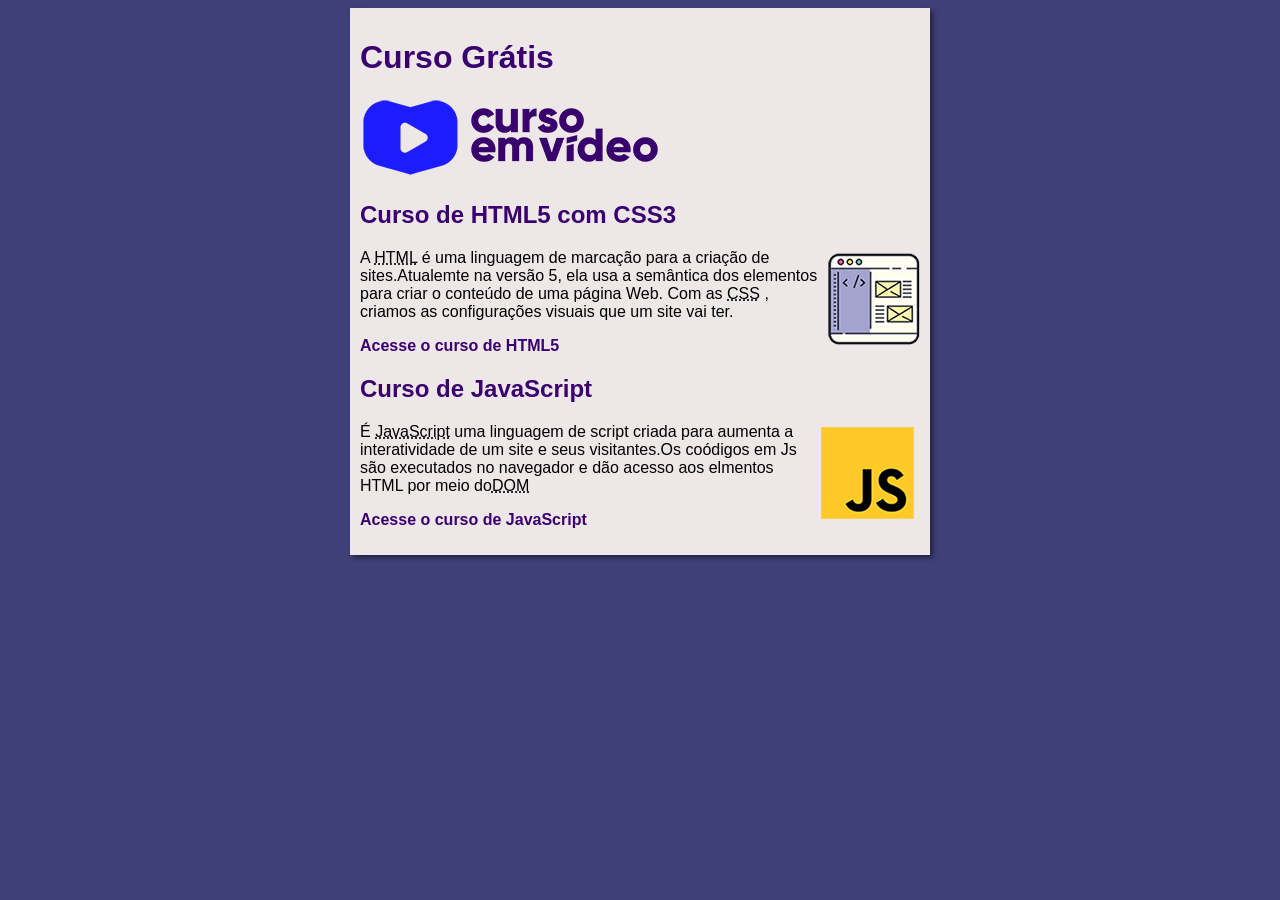
<file: index.html>
<!DOCTYPE html>
<html lang="pt-br">
<head>
    <meta charset="UTF-8">
    <meta name="viewport" content="width=device-width, initial-scale=1.0">
    <title>Curso em Video</title>
<link rel="stylesheet" href="estilo/style.css">
</head>
<body>
    <main>
        <header>
            <h1> Curso Grátis </h1>
            <img  src="imagens/curso-em-video-cor.png" alt="Curso em Vídeo">
        </header>
         <article>
            <h2>Curso de HTML5 com CSS3</h2>
            <img class="lado" src=" imagens/curso-html-css.png" alt="Curso de HTML5 ">
            <p>A  <abbr title="HyperText Markup Language">HTML</abbr> é uma linguagem de marcação para a criação de sites.Atualemte na versão 5, ela usa a semântica dos elementos para criar o conteúdo de uma página Web. Com as <abbr title="Cascading Style Sheets">CSS</abbr> , criamos as configurações visuais que um site vai ter.</p>
         <p><a href="curso-html.html">Acesse o curso de HTML5</a></p>
        </article>
        <article>
            <h2>Curso de JavaScript</h2>
            <img class="lado" src="imagens/curso-javascript.png" alt="Curso de JavaScript">
            <p> É <abbr title="JavaScript">JavaScript</abbr>   uma linguagem de script criada para aumenta a interatividade de um site e seus visitantes.Os coódigos em Js são executados no navegador e dão acesso aos elmentos HTML por meio do<abbr title="Document Object Model">DOM</abbr></p>
            <p><a href="curso-js.html">Acesse o curso de JavaScript</a></p>
            </article>
    </main>
    

</body>
</html>
</file>
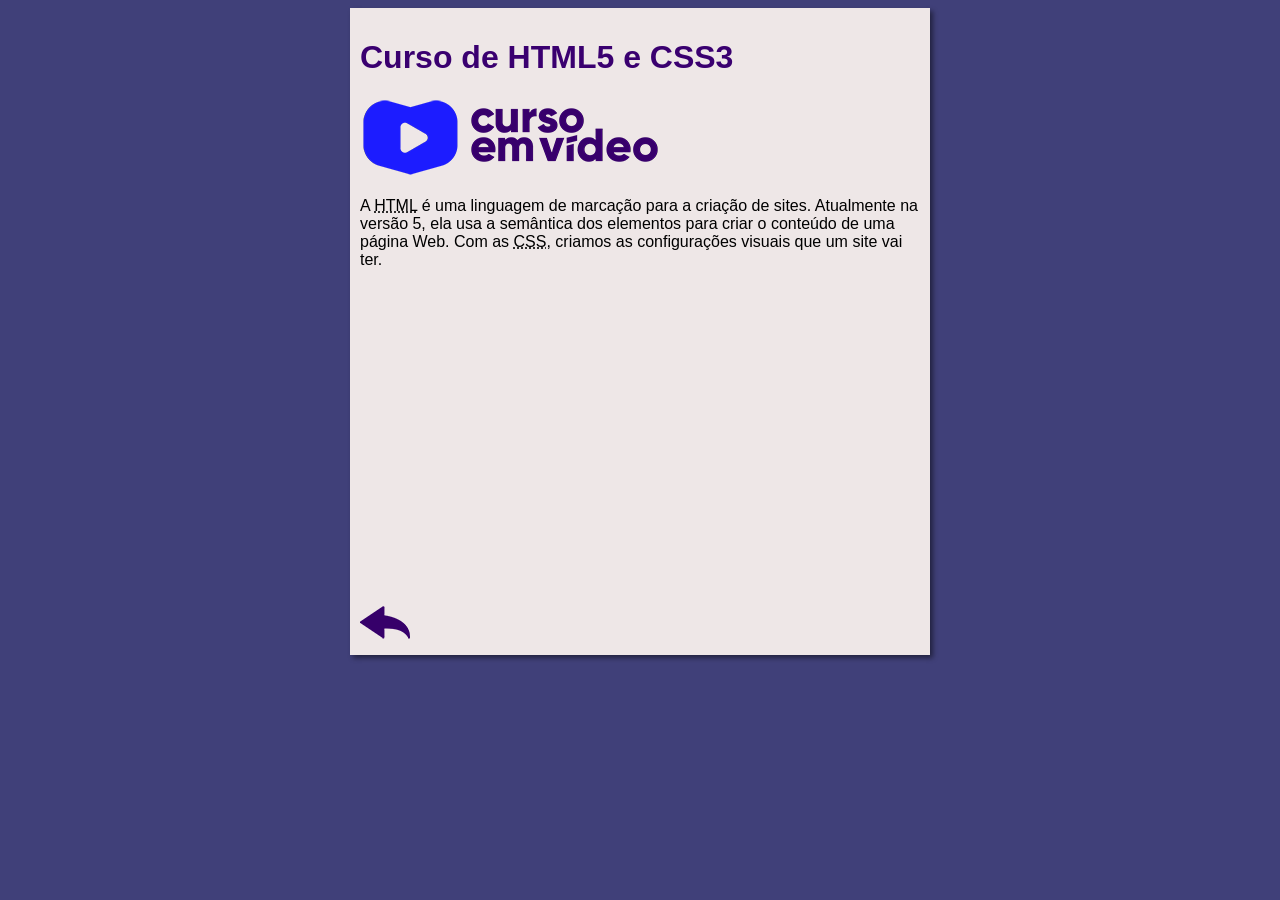
<file: curso-html.html>
<!DOCTYPE html>
<html lang="pt-br">
<head>
    <meta charset="UTF-8">
    <meta name="viewport" content="width=device-width, initial-scale=1.0">
    <title>Curso de HTML</title>
    <link rel="stylesheet" href="estilo/style.css">
</head>
<body>
    <main>
        <header>
            <h1>Curso de HTML5 e CSS3</h1>
            <img src="imagens/curso-em-video-cor.png" alt="Curso em Vídeo">
        </header>
        <article>
            <p>A <abbr title="HyperText Markup Language">HTML</abbr> é uma linguagem de marcação para a criação de sites. Atualmente na versão 5, ela usa a semântica dos elementos para criar o conteúdo de uma página Web. Com as <abbr title="Cascading Style Sheets">CSS</abbr>, criamos as configurações visuais que um site vai ter.</p>

            <iframe width="560" height="315" src="https://www.youtube.com/embed/riSVzwlSnhw" frameborder="0" allow="accelerometer; autoplay; encrypted-media; gyroscope; picture-in-picture" allowfullscreen></iframe>

            <a href="index.html"><img src="imagens/btn-back.png" alt="Voltar"></a>
            
        </article>
    </main>
</body>
</html>
</file>
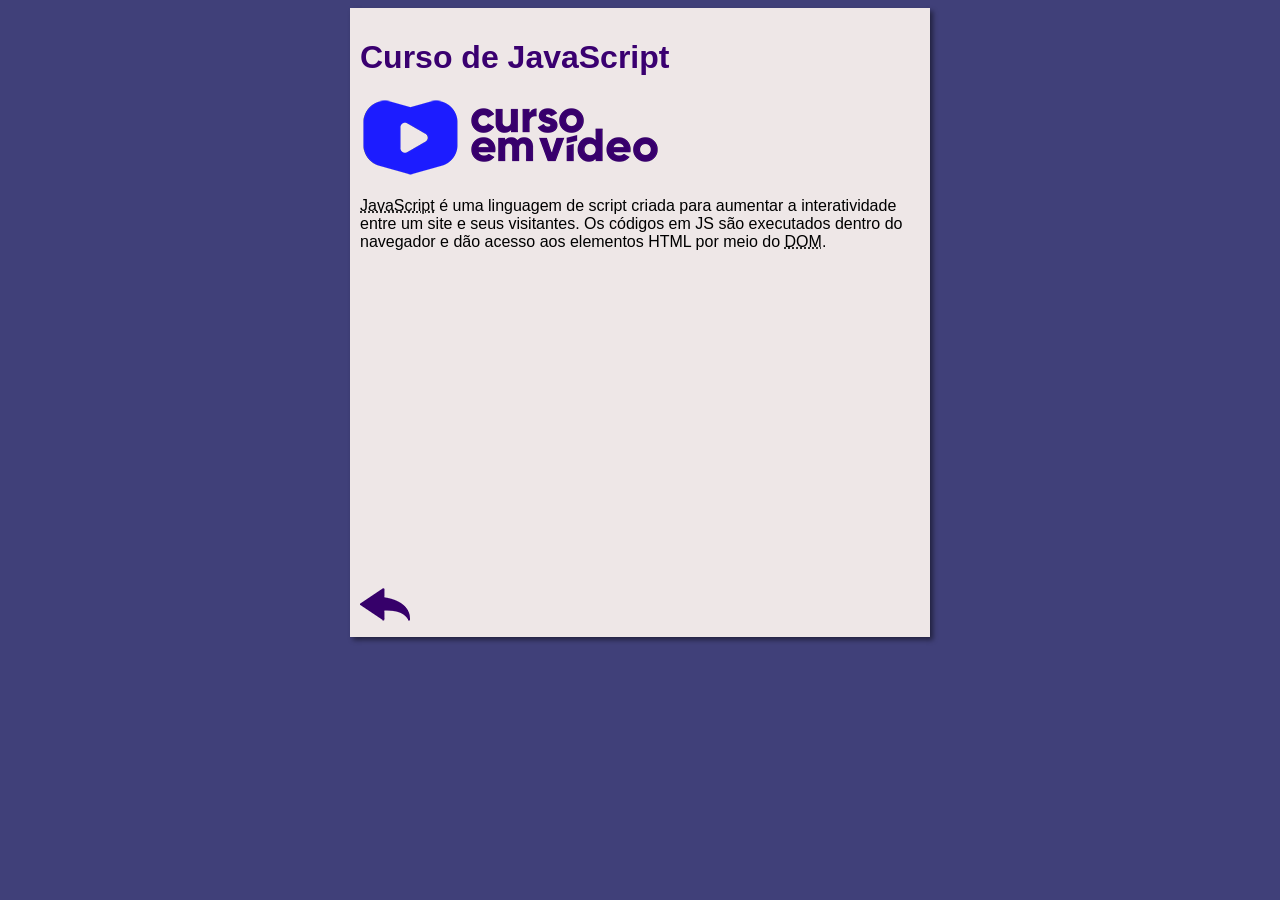
<file: curso-js.html>
<!DOCTYPE html>
<html lang="pt-br">
<head>
    <meta charset="UTF-8">
    <meta name="viewport" content="width=device-width, initial-scale=1.0">
    <title>Curso de JavaScript</title>
    <link rel="stylesheet" href="estilo/style.css">
</head>
<body>
    <main>
        <header>
            <h1>Curso de JavaScript</h1>
            <img src="imagens/curso-em-video-cor.png" alt="Curso em Vídeo">
        </header>
        <article>
            <p><abbr title="JavaScript">JavaScript</abbr> é uma linguagem de script criada para aumentar a interatividade entre um site e seus visitantes. Os códigos em JS são executados dentro do navegador e dão acesso aos elementos HTML por meio do <abbr title="Document Object Model">DOM</abbr>.</p>

            <iframe width="560" height="315" src="https://www.youtube.com/embed/BXqUH86F-kA" frameborder="0" allow="accelerometer; autoplay; encrypted-media; gyroscope; picture-in-picture" allowfullscreen></iframe>

            <a href="index.html"><img src="imagens/btn-back.png" alt="Voltar"></a>
        </article>
    </main>
</body>
</html>
</file>
<file: estilo/style.css>
* {
    font-family: Arial, Helvetica, sans-serif;
    font-size: 16px;
}

body {
    background-color: #404079;

}

main {
    background-color: rgb(238, 231, 231);
    width: 560px;
    margin: auto;
    padding: 10px;
    box-shadow: 3px 3px 5px rgba(0, 0, 0, 0.473);
}

h1 {
    font-size: 2em;
    color: rgb(58, 0, 112);
}

h2 {
    font-size: 1.5em;
    color: rgb(58, 0, 112);
}

img.lado {
    float: right;
}

a {
    text-decoration: none;
    font-weight: bold;
    color: rgb(58, 0, 112);
}

a:hover {
    text-decoration: underline;
    color: rgb(26, 26, 255);
}
</file>
